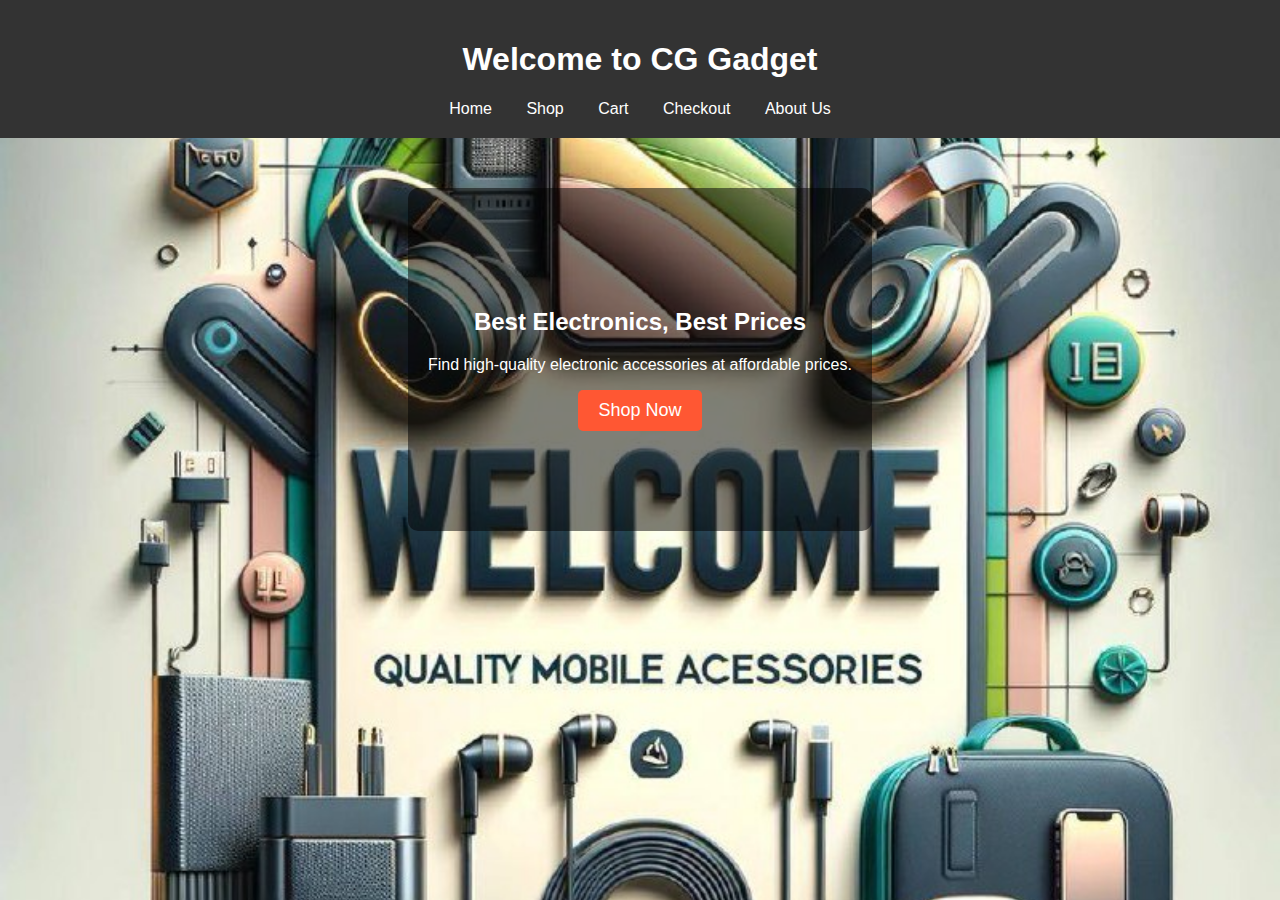
<file: index.html>
<!DOCTYPE html>
<html lang="en">
<head>
    <meta charset="UTF-8">
    <meta name="viewport" content="width=device-width, initial-scale=1.0">
    <title>CG Gadget - Home</title>
    <link rel="stylesheet" href="project1.css">
</head>
<body>
    <header>
        <h1>Welcome to CG Gadget</h1>
        <nav>
            <a href="index.html">Home</a>
            <a href="shop1.html">Shop</a>
            <a href="cart1.html">Cart</a>
            <a href="checkout1.html">Checkout</a>
            <a href="about1.html">About Us</a>
        </nav>
    </header>

    <section class="hero">
        <h2>Best Electronics, Best Prices</h2>
        <p>Find high-quality electronic accessories at affordable prices.</p>
        <a href="shop1.html" class="btn">Shop Now</a>
    </section>
</body>
</html>
</file>
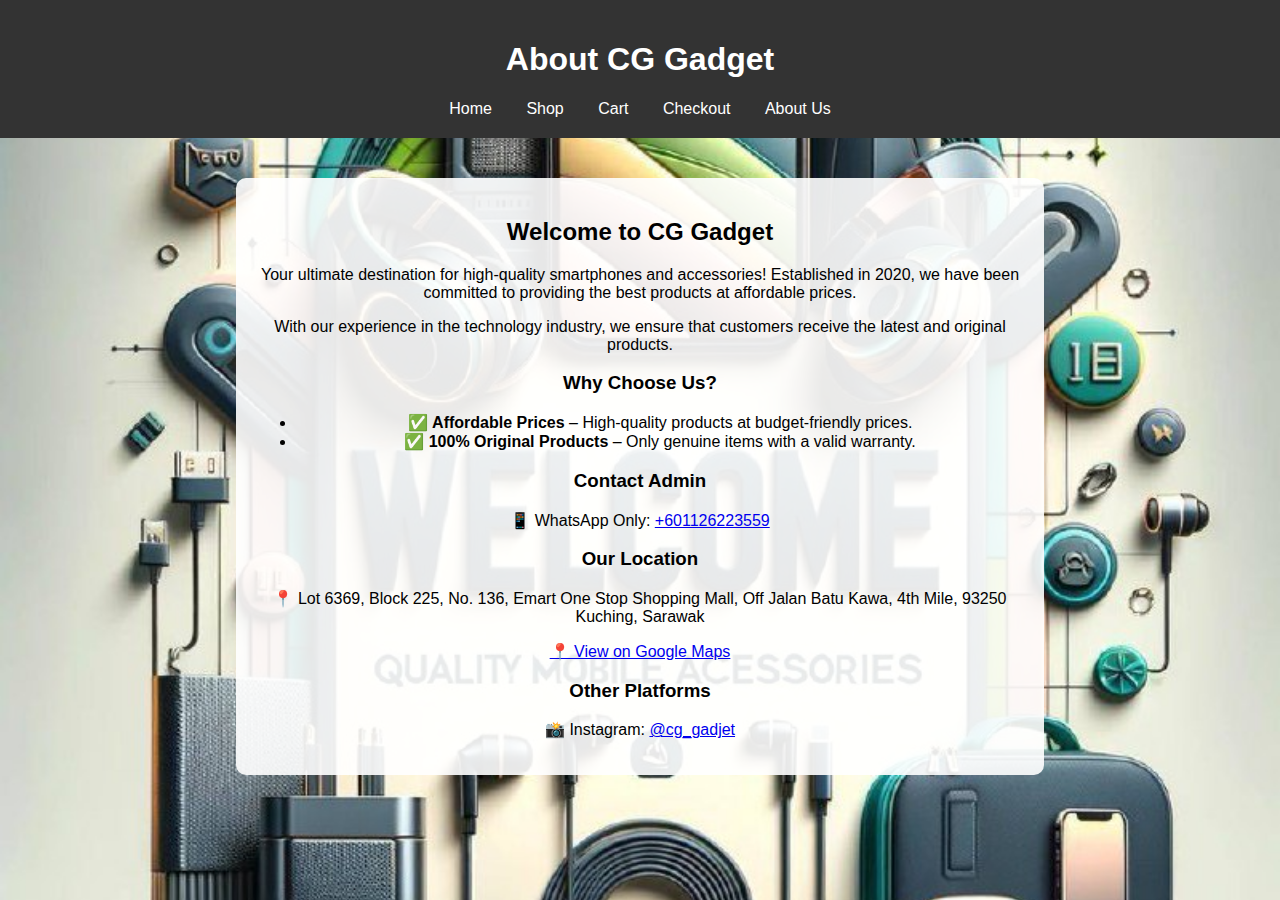
<file: about1.html>
<!DOCTYPE html>
<html lang="en">
<head>
    <meta charset="UTF-8">
    <meta name="viewport" content="width=device-width, initial-scale=1.0">
    <title>CG Gadget - About Us</title>
    <link rel="stylesheet" href="project1.css">
</head>
<body>
    <header>
        <h1>About CG Gadget</h1>
        <nav>
            <a href="index.html">Home</a>
            <a href="shop1.html">Shop</a>
            <a href="cart1.html">Cart</a>
            <a href="checkout1.html">Checkout</a>
            <a href="about1.html">About Us</a>
        </nav>
    </header>

    <section class="about-container">
        <h2>Welcome to CG Gadget</h2>
        <p>Your ultimate destination for high-quality smartphones and accessories! Established in 2020, we have been committed to providing the best products at affordable prices.</p>
        <p>With our experience in the technology industry, we ensure that customers receive the latest and original products.</p>

        <h3>Why Choose Us?</h3>
        <ul>
            <li>✅ <strong>Affordable Prices</strong> – High-quality products at budget-friendly prices.</li>
            <li>✅ <strong>100% Original Products</strong> – Only genuine items with a valid warranty.</li>
        </ul>

        <h3>Contact Admin</h3>
        <p>📱 WhatsApp Only: <a href="https://wa.me/601126223559" target="_blank">+601126223559</a></p>

        <h3>Our Location</h3>
        <p>📍 Lot 6369, Block 225, No. 136, Emart One Stop Shopping Mall, Off Jalan Batu Kawa, 4th Mile, 93250 Kuching, Sarawak</p>
        <p><a href="https://maps.google.com/maps/place//data=!4m2!3m1!1s0x31fb098e4ecf0d33:0x6440ce382340bbfe?entry=s&sa=X&ved=1t:8290&hl=en-my&ictx=111" target="_blank">📍 View on Google Maps</a></p>

        <h3>Other Platforms</h3>
        <p>📸 Instagram: <a href="https://www.instagram.com/cg_gadjet?igsh=MTZyZ3Nra3FtOHZhaA%3D%3D&utm_source=qr" target="_blank">@cg_gadjet</a></p>
    </section>
</body>
</html>
</file>
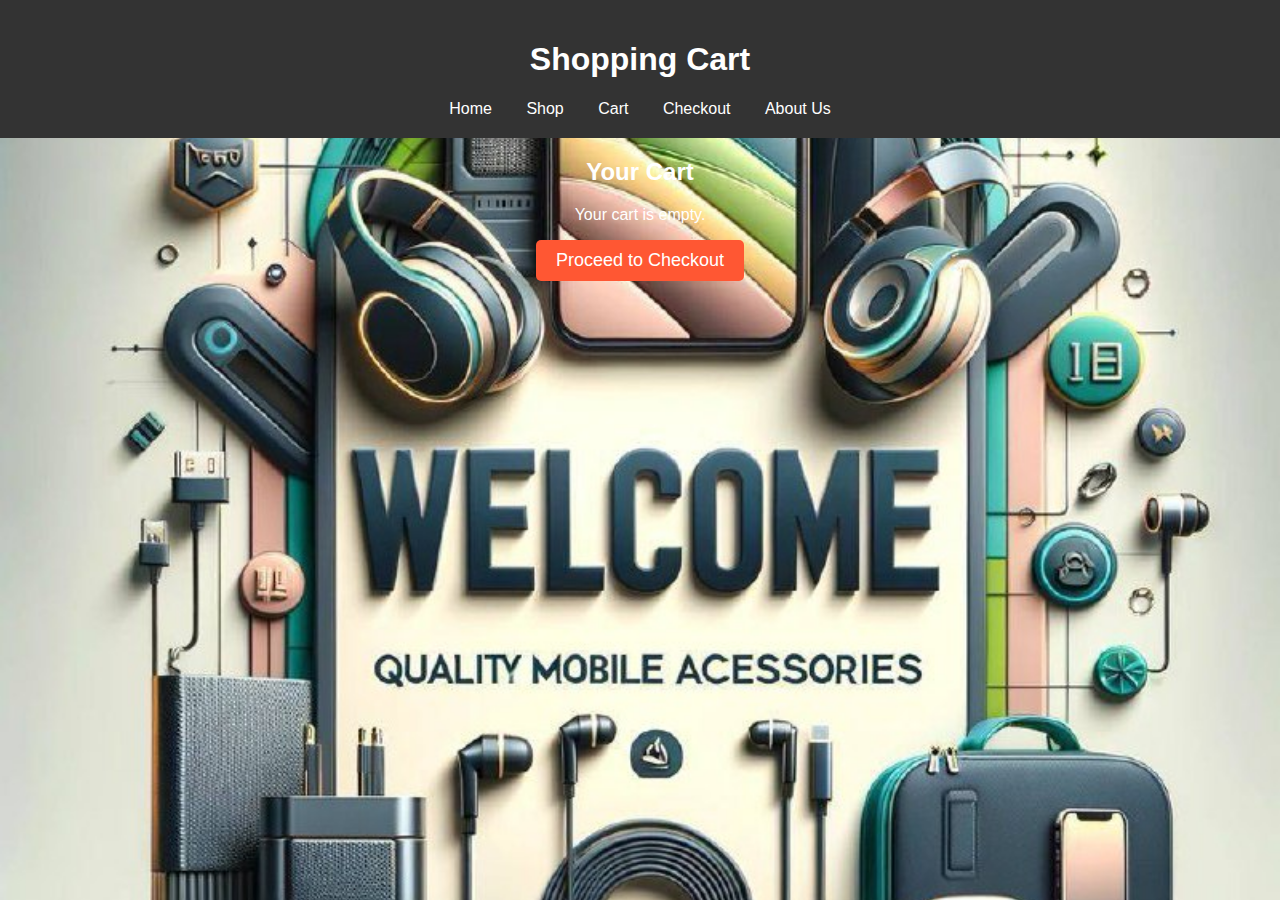
<file: cart1.html>
<!DOCTYPE html>
<html lang="en">
<head>
    <meta charset="UTF-8">
    <meta name="viewport" content="width=device-width, initial-scale=1.0">
    <title>CG Gadget - Cart</title>
    <link rel="stylesheet" href="project1.css">
    <script>
        function displayCart() {
            let cart = JSON.parse(localStorage.getItem('cart')) || [];
            let cartContainer = document.getElementById('cart-items');
            let totalContainer = document.getElementById('cart-total');
            cartContainer.innerHTML = ""; 

            if (cart.length === 0) {
                cartContainer.innerHTML = "<p>Your cart is empty.</p>";
                totalContainer.innerHTML = "";
                return;
            }

            let total = 0;
            cart.forEach((item, index) => {
                total += item.price;
                cartContainer.innerHTML += `
                    <div class="cart-item">
                        <img src="${item.image}" alt="${item.name}" width="80">
                        <p>${item.name} - MYR ${item.price.toFixed(2)}</p>
                        <button onclick="removeFromCart(${index})">Remove</button>
                    </div>
                `;
            });

            totalContainer.innerHTML = `<h3>Total: MYR ${total.toFixed(2)}</h3>
                <a href="checkout1.html" class="btn">Proceed to Checkout</a>`;
        }

        function removeFromCart(index) {
            let cart = JSON.parse(localStorage.getItem('cart')) || [];
            cart.splice(index, 1); // Remove item at index
            localStorage.setItem('cart', JSON.stringify(cart));
            displayCart(); // Refresh cart
        }

        window.onload = displayCart; // Show cart when page loads
    </script>
</head>
<body>
    <header>
        <h1>Shopping Cart</h1>
        <nav>
            <a href="index.html">Home</a>
            <a href="shop1.html">Shop</a>
            <a href="cart1.html">Cart</a>
            <a href="checkout1.html">Checkout</a>
            <a href="about1.html">About Us</a>
        </nav>
    </header>

    <section class="cart-container">
        <h2>Your Cart</h2>
        <div id="cart-items"></div>
        <div id="cart-total"></div>
    </section>
</body>
</html>


    <div id="cart-items"></div>
    <a href="checkout1.html" class="btn">Proceed to Checkout</a>
</body>
</html>
</file>
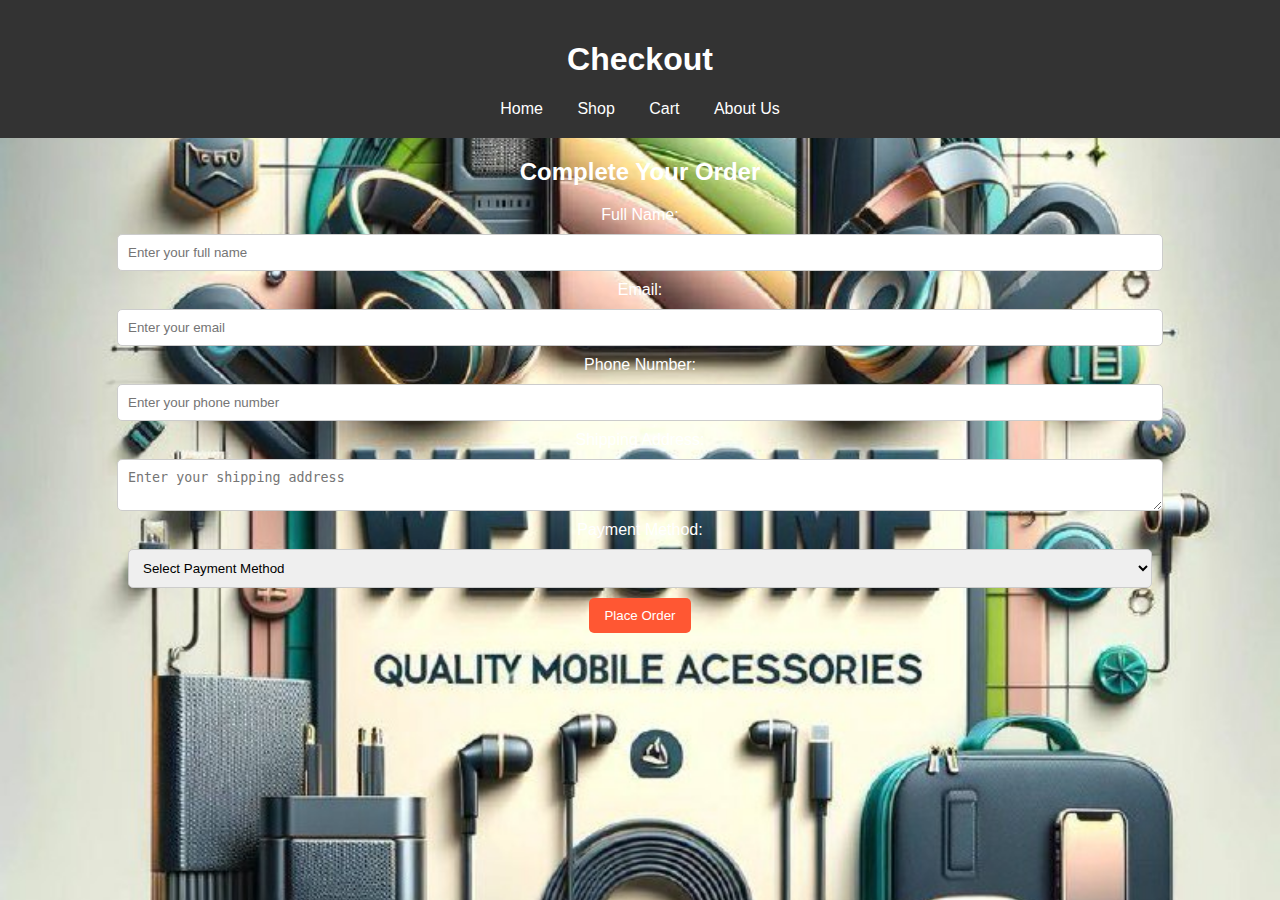
<file: checkout1.html>
<!DOCTYPE html>
<html lang="en">
<head>
    <meta charset="UTF-8">
    <meta name="viewport" content="width=device-width, initial-scale=1.0">
    <title>CG Gadget - Checkout</title>
    <link rel="stylesheet" href="project1.css">
</head>
<body>
    <header>
        <h1>Checkout</h1>
        <nav>
            <a href="index.html">Home</a>
            <a href="shop1.html">Shop</a>
            <a href="cart1.html">Cart</a>
            <a href="about1.html">About Us</a>
        </nav>
    </header>

    <section class="checkout-container">
        <h2>Complete Your Order</h2>
        <form id="checkout-form">
            <label for="name">Full Name:</label>
            <input type="text" id="name" required placeholder="Enter your full name">

            <label for="email">Email:</label>
            <input type="email" id="email" required placeholder="Enter your email">

            <label for="phone">Phone Number:</label>
            <input type="tel" id="phone" required placeholder="Enter your phone number">

            <label for="address">Shipping Address:</label>
            <textarea id="address" required placeholder="Enter your shipping address"></textarea>

            <label for="payment">Payment Method:</label>
            <select id="payment" required>
                <option value="" disabled selected>Select Payment Method</option>
                <option value="credit-card">Credit/Debit Card</option>
                <option value="paypal">PayPal</option>
                <option value="cod">Cash on Delivery</option>
            </select>

            <button type="submit">Place Order</button>
        </form>
    </section>

    <script>
        document.getElementById("checkout-form").addEventListener("submit", function(event) {
            event.preventDefault();
            alert("Your order has been placed successfully!");
            localStorage.removeItem("cart"); // Clear cart after checkout
            window.location.href = "index.html"; // Redirect to home page
        });
    </script>
</body>
</html>
</file>
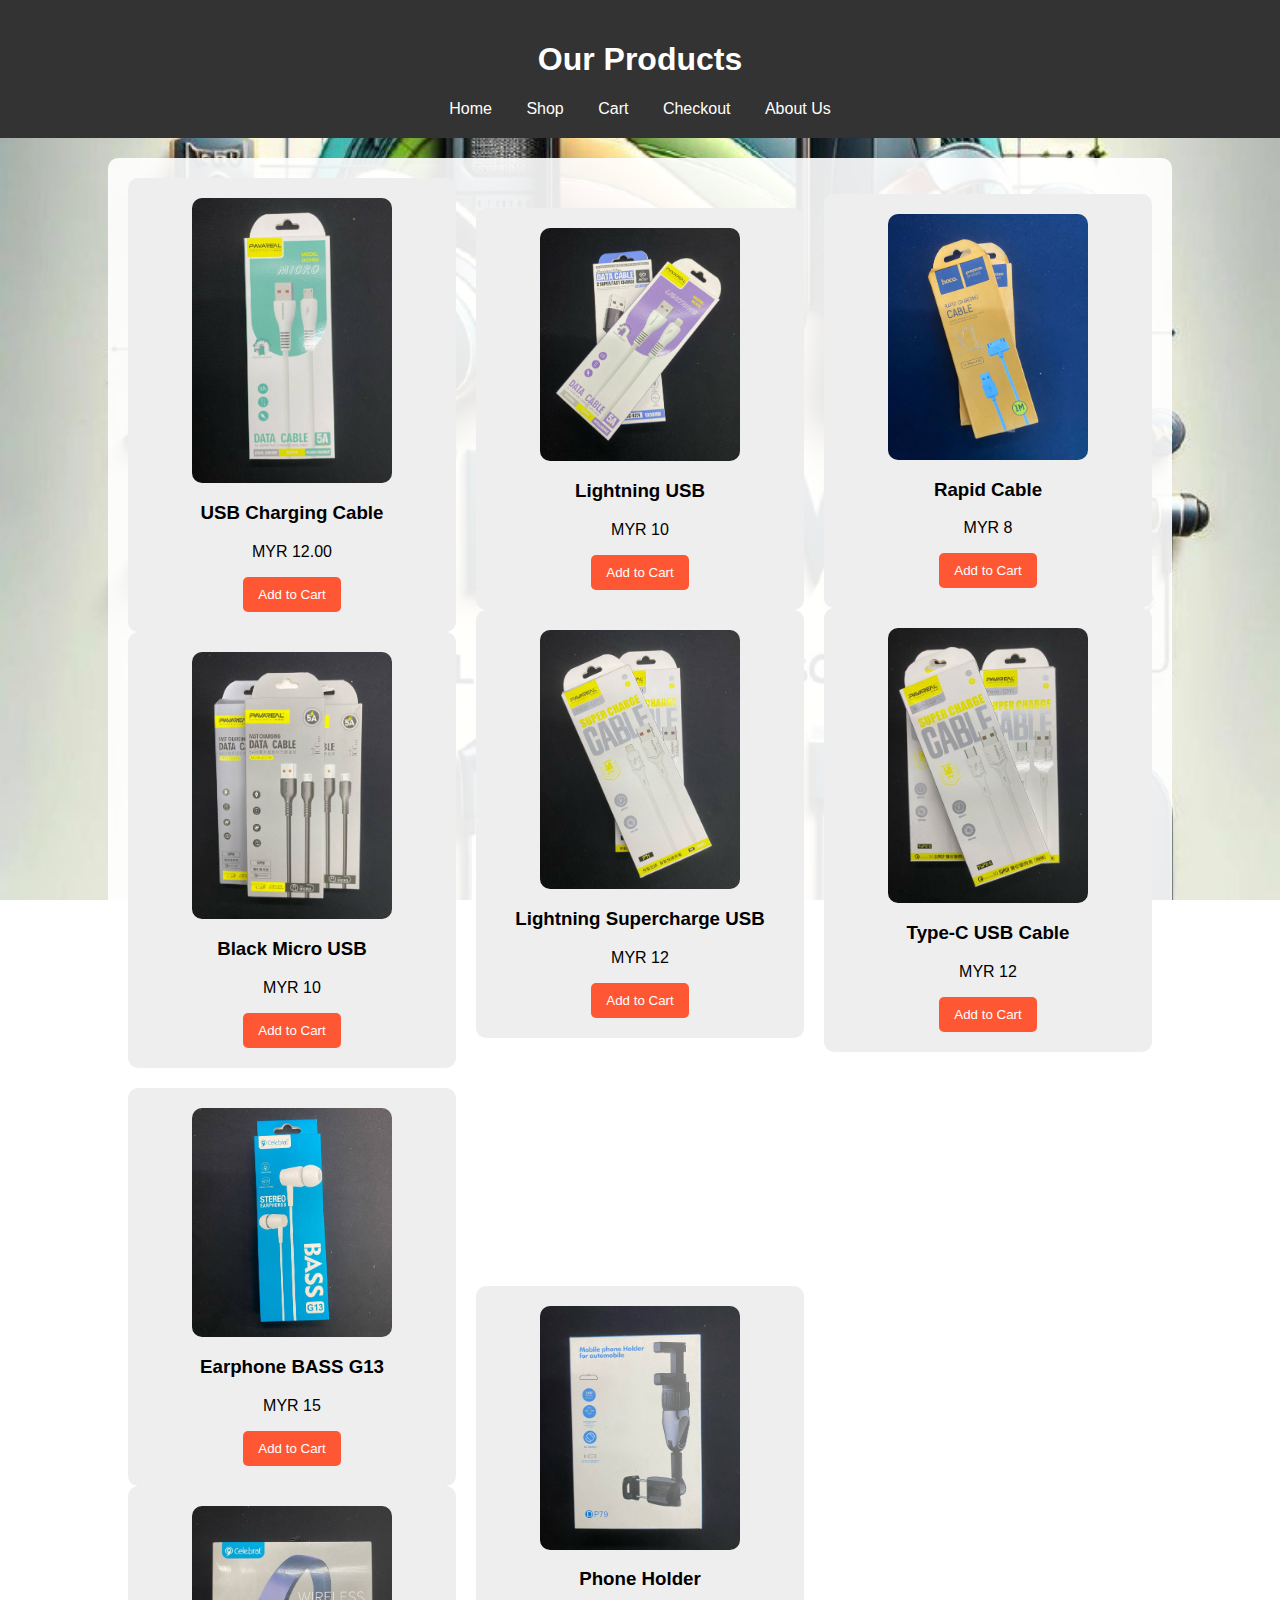
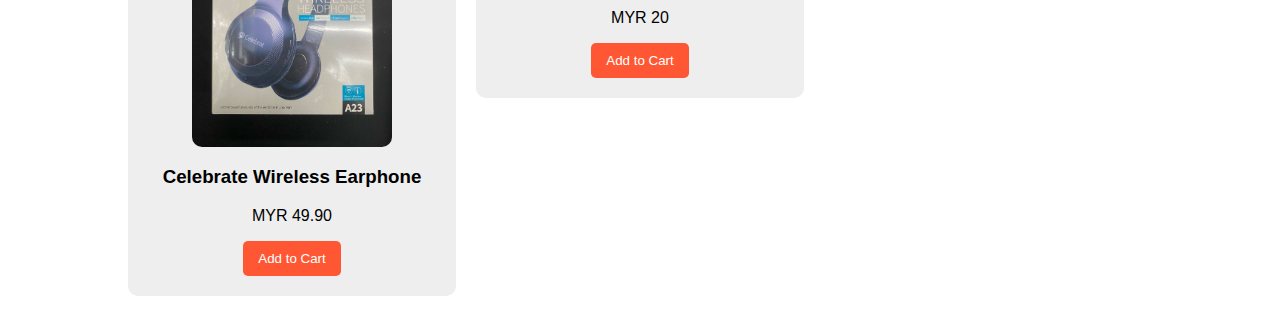
<file: shop1.html>
<!DOCTYPE html>
<html lang="en">
<head>
    <meta charset="UTF-8">
    <meta name="viewport" content="width=device-width, initial-scale=1.0">
    <title>CG Gadget - Shop</title>
    <link rel="stylesheet" href="project1.css">
    <script>
        function addToCart(name, price, image) {
            let cart = JSON.parse(localStorage.getItem('cart')) || [];
            cart.push({ name, price, image });
            localStorage.setItem('cart', JSON.stringify(cart));
            alert(name + " has been added to the cart!");
        }
    </script>
</head>
<body>
    <header>
        <h1>Our Products</h1>
        <nav>
            <a href="index.html">Home</a>
            <a href="shop1.html">Shop</a>
            <a href="cart1.html">Cart</a>
            <a href="checkout1.html">Checkout</a>
            <a href="about1.html">About Us</a>
        </nav>
    </header>

    <section class="products">
        <!-- First Row -->
        <div class="row">
            <div class="product">
                <img src="micro.jpg" alt="USB Charging Cable">
                <h3>USB Charging Cable</h3>
                <p>MYR 12.00</p>
                <button onclick="addToCart('USB Charging Cable',12.00, 'micro.jpg')">Add to Cart</button>
            </div>
            <div class="product">
                <img src="black.jpg" alt="Black Micro USB">
                <h3>Black Micro USB</h3>
                <p>MYR 10</p>
                <button onclick="addToCart('Black Micro USB', 10, 'black.jpg')">Add to Cart</button>
            </div>
        </div>

        <!-- Second Row -->
        <div class="row">
            <div class="product">
                <img src="lightning.jpg" alt="Power Bank">
                <h3>Lightning USB</h3>
                <p>MYR 10</p>
                <button onclick="addToCart('Lightning USB', 10, 'lightning.jpg')">Add to Cart</button>
            </div>
            <div class="product">
                <img src="super.jpg" alt="Lightning Supercharge USB">
                <h3>Lightning Supercharge USB</h3>
                <p>MYR 12</p>
                <button onclick="addToCart('Lightning Supercharge USB', 12, 'super.jpg')">Add to Cart</button>
            </div>
        </div>

        <!-- Third Row -->
        <div class="row">
            <div class="product">
                <img src="rapid.jpg" alt="Rapid Cable">
                <h3>Rapid Cable</h3>
                <p>MYR 8</p>
                <button onclick="addToCart('Rapid Cable', 8, 'rapid.jpg')">Add to Cart</button>
            </div>
            <div class="product">
                <img src="typec.jpg" alt="Type-C USB Cable">
                <h3>Type-C USB Cable</h3>
                <p>MYR 12</p>
                <button onclick="addToCart('Type-C USB Cable', 12, 'typec.jpg')">Add to Cart</button>
            </div>
        </div>

        <!-- Fourth Row -->
        <div class="row">
            <div class="product">
                <img src="earphone.jpg" alt="Earphone BASS G13">
                <h3>Earphone BASS G13</h3>
                <p>MYR 15</p>
                <button onclick="addToCart('Earphone BASS G13',15, 'earphone.jpg')">Add to Cart</button>
            </div>
            <div class="product">
                <img src="head.jpg" alt="Celebrate Wireless Earphone">
                <h3>Celebrate Wireless Earphone</h3>
                <p>MYR 49.90</p>
                <button onclick="addToCart('Celebrate Wireless Earphone', 49.90, 'head.jpg')">Add to Cart</button>
            </div>
        </div>

        <!-- Last Row (Single Item) -->
        <div class="row center">
            <div class="product">
                <img src="holder.jpg" alt="Phone Holder">
                <h3>Phone Holder</h3>
                <p>MYR 20</p>
                <button onclick="addToCart('Phone Holder', 20, 'holder.jpg')">Add to Cart</button>
            </div>
        </div>
    </section>
</body>
</html>
</file>
<file: project1.css>
/* General Styles */
body {
    font-family: Arial, sans-serif;
    margin: 0;
    padding: 0;
    text-align: center;
    background-image: url('wallp1.jpg');
    background-size: cover;
    background-position: center;
    background-attachment: fixed;
    color: white;
}

header {
    background: #333;
    padding: 20px;
    text-align: center;
    color: white;
}

nav a {
    margin: 0 15px;
    color: white;
    text-decoration: none;
}

.hero {
    margin-top: 50px;
    padding: 100px 20px;
    background: rgba(0, 0, 0, 0.5);
    display: inline-block;
    border-radius: 10px;
}

.products {
    display: grid;
    grid-template-columns: repeat(3, 1fr);
    gap: 20px;
    justify-content: center;
    align-items: center;
    margin: 20px auto;
    width: 80%;
    background: rgba(255, 255, 255, 0.9);
    color: black;
    padding: 20px;
    border-radius: 10px;
}

.product {
    background: #eee;
    padding: 20px;
    border-radius: 10px;
    text-align: center;
}

.product img {
    width: 200px;  /* Increase width */
    height: auto;  /* Maintain aspect ratio */
    display: block;
    margin: 0 auto 10px;
    border-radius: 10px;
}

.about-container {
    margin: 40px auto;
    width: 60%;
    background: rgba(255, 255, 255, 0.9);
    color: black;
    padding: 20px;
    border-radius: 10px;
    text-align: center;
}

.btn {
    display: inline-block;
    padding: 10px 20px;
    background-color: #ff5733;
    color: white;
    text-decoration: none;
    border-radius: 5px;
    font-size: 18px;
}

.btn:hover {
    background-color: #e64a19;
}

input, textarea, select {
    display: block;
    width: 80%;
    padding: 10px;
    margin: 10px auto;
    border: 1px solid #ccc;
    border-radius: 5px;
}

button {
    padding: 10px 15px;
    background-color: #ff5733;
    color: white;
    border: none;
    border-radius: 5px;
    cursor: pointer;
}

button:hover {
    background-color: #e64a19;
}

/* Responsive Design */
@media screen and (max-width: 768px) {
    .products {
        grid-template-columns: repeat(2, 1fr);
    }
    .about-container {
        width: 80%;
    }
}

@media screen and (max-width: 480px) {
    .products {
        grid-template-columns: repeat(1, 1fr);
    }
    .about-container {
        width: 90%;
    }
}
</file>
